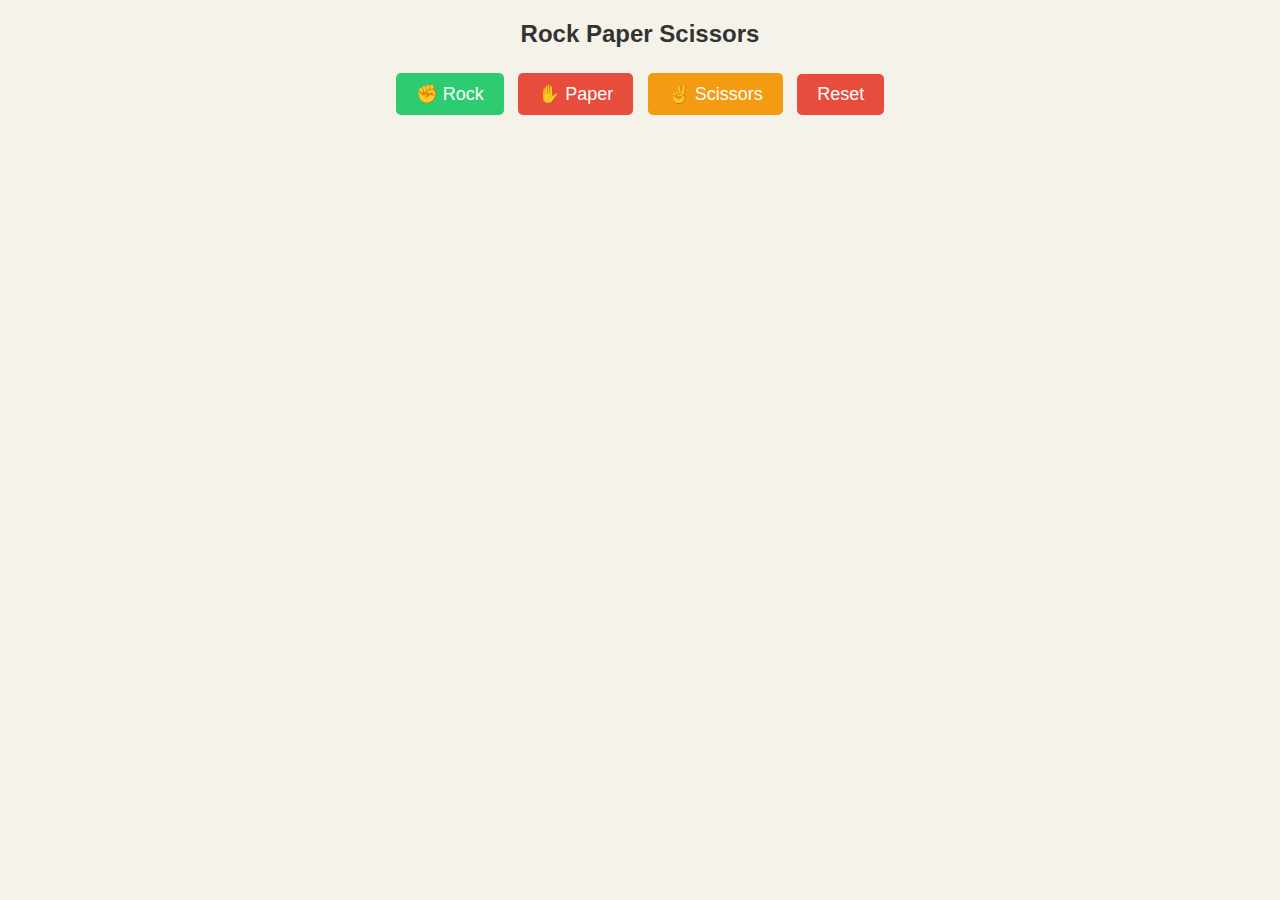
<file: index.html>
<!DOCTYPE html>
<html lang="en">

<head>
    <meta charset="UTF-8">
    <meta name="viewport" content="width=device-width, initial-scale=1.0">
    <link rel="stylesheet" href="styles.css">
    <title>Rock Paper Scissors</title>
</head>

<body>
    <h2>Rock Paper Scissors</h2>

    <button class="js-rock-btn">✊ Rock</button>

    <button class="js-paper-btn">✋ Paper</button>

    <button class="js-scissors-btn">✌️ Scissors</button>

    <button class="js-reset-btn">Reset</button>
    
    <p class="js-your-moves"></p>

    <p class="js-computer-moves"></p>

    <p class="js-score-para"></p>

    <script src="./index.js"></script>
</body>

</html>
</file>
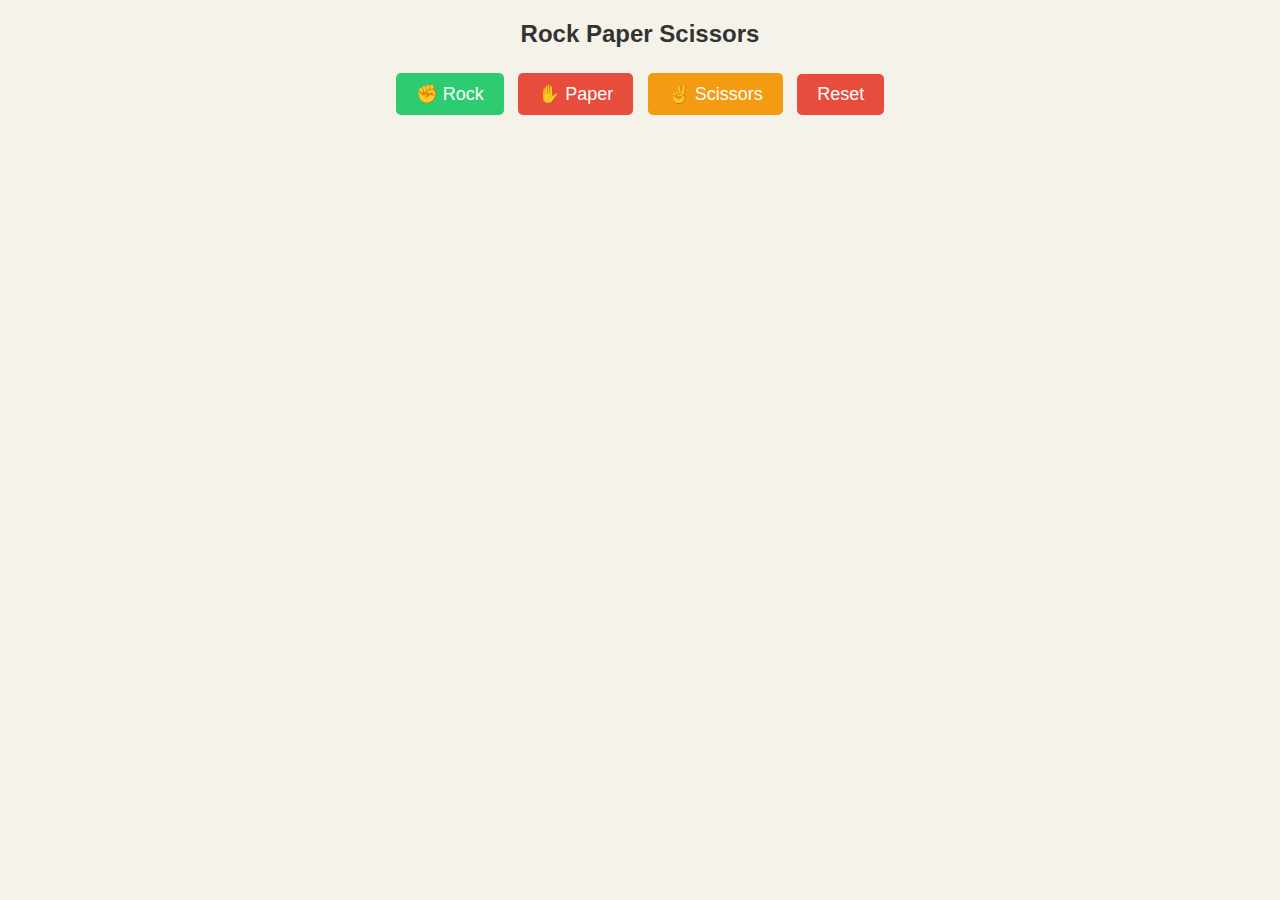
<file: rock-paper-scissors.html>
<!DOCTYPE html>
<html lang="en">

<head>
    <meta charset="UTF-8">
    <meta name="viewport" content="width=device-width, initial-scale=1.0">
    <link rel="stylesheet" href="rps.css">
    <title>Rock Paper Scissors</title>
</head>

<body>
    <h2>Rock Paper Scissors</h2>

    <button class="js-rock-btn">✊ Rock</button>

    <button class="js-paper-btn">✋ Paper</button>

    <button class="js-scissors-btn">✌️ Scissors</button>

    <button class="js-reset-btn">Reset</button>
    
    <p class="js-your-moves"></p>

    <p class="js-computer-moves"></p>

    <p class="js-score-para"></p>

    <script src="./rps.js"></script>
</body>

</html>
</file>
<file: styles.css>
body {
    font-family: 'Arial', sans-serif;
    background-color: #f5f3e9;
    text-align: center;
    margin: 20px;
}

h2 {
    color: #333;
}

button {
    font-size: 18px;
    padding: 10px 20px;
    margin: 5px;
    cursor: pointer;
    background-color: #3498db;
    color: #fff;
    border: none;
    border-radius: 5px;
}

button:hover {
    background-color: #2980b9;
}

button.js-rock-btn {
    background-color: #2ecc71;
}

button.js-paper-btn {
    background-color: #e74c3c;
}

button.js-scissors-btn {
    background-color: #f39c12;
}

.js-score-para {
    font-size: 20px;
    margin-top: 20px;
}

.js-your-moves,
.js-computer-moves {
    font-size: 16px;
    margin-top: 10px;
}

.js-reset-btn {
    background-color: #e74c3c;
}

.js-reset-btn:hover {
    background-color: #c0392b;
}
</file>
<file: rps.css>
body {
    font-family: 'Arial', sans-serif;
    background-color: #f5f3e9;
    text-align: center;
    margin: 20px;
}

h2 {
    color: #333;
}

button {
    font-size: 18px;
    padding: 10px 20px;
    margin: 5px;
    cursor: pointer;
    background-color: #3498db;
    color: #fff;
    border: none;
    border-radius: 5px;
}

button:hover {
    background-color: #2980b9;
}

button.js-rock-btn {
    background-color: #2ecc71;
}

button.js-paper-btn {
    background-color: #e74c3c;
}

button.js-scissors-btn {
    background-color: #f39c12;
}

.js-score-para {
    font-size: 20px;
    margin-top: 20px;
}

.js-your-moves,
.js-computer-moves {
    font-size: 16px;
    margin-top: 10px;
}

.js-reset-btn {
    background-color: #e74c3c;
}

.js-reset-btn:hover {
    background-color: #c0392b;
}
</file>
